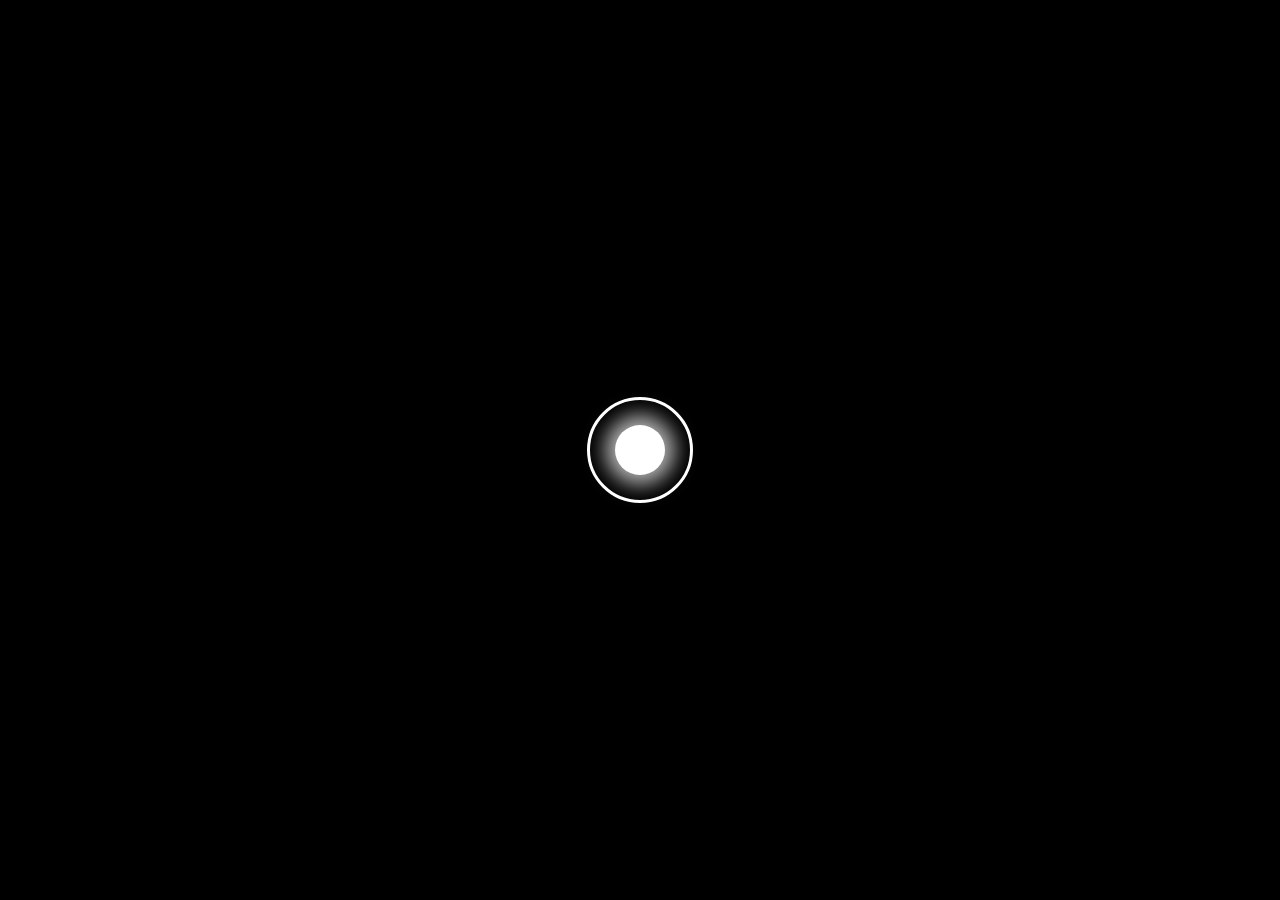
<file: index.html>
<!DOCTYPE html>
<html lang="en">
<head>
    <meta charset="UTF-8">
    <meta name="viewport" content="width=device-width, initial-scale=1.0">
    <title>big</title>
    <link rel="stylesheet" href="style.css">
</head>
<body>

<div class="container">
    <div class="blackhole"></div>
    <div class="ring"></div>
</div>

<script>
    function createFlyingElements(count) {
        for (let i = 0; i < count; i++) {
            let element = document.createElement('div');
            element.classList.add('element');
            
            let randomX = Math.floor(Math.random() * window.innerWidth) - window.innerWidth / 2;
            let randomY = Math.floor(Math.random() * window.innerHeight) - window.innerHeight / 2;
            
            element.style.setProperty('--x', randomX + 'px');
            element.style.setProperty('--y', randomY + 'px');
            
            document.body.appendChild(element);
        }
    }

    function explodeElements() {
        const elements = document.querySelectorAll('.element');
        elements.forEach(el => {
            const explosionElement = document.createElement('div');
            explosionElement.classList.add('exploding-element');
            
            let randomX = Math.floor(Math.random() * window.innerWidth * 2) - window.innerWidth;
            let randomY = Math.floor(Math.random() * window.innerHeight * 2) - window.innerHeight;
            
            explosionElement.style.setProperty('--x', randomX + 'px');
            explosionElement.style.setProperty('--y', randomY + 'px');
            
            explosionElement.style.left = el.style.left;
            explosionElement.style.top = el.style.top;
            
            document.body.appendChild(explosionElement);
            el.remove();
        });

        createFlyingElements(10000000);
        setTimeout(explodeElements, 50);
    }

    function createInfiniteExplosion() {
        let element = document.createElement('div');
        element.classList.add('infinite-element');
        
        let randomX = Math.floor(Math.random() * window.innerWidth * 2) - window.innerWidth;
        let randomY = Math.floor(Math.random() * window.innerHeight * 2) - window.innerHeight;
        
        element.style.setProperty('--x', randomX + 'px');
        element.style.setProperty('--y', randomY + 'px');
        
        document.body.appendChild(element);

        setTimeout(() => {
            element.remove();
        }, 10000000);
    }

    createFlyingElements(100);

    setTimeout(explodeElements, 5000);
</script>

</body>
</html>
</file>
<file: style.css>
body, html {
            margin: 0;
            padding: 0;
            overflow: hidden;
            height: 100%;
            display: flex;
            justify-content: center;
            align-items: center;
            background-color: #000;
        }

        .container {
            position: relative;
            width: 300px;
            height: 300px;
            display: flex;
            justify-content: center;
            align-items: center;
        }

        .blackhole {
            width: 50px;
            height: 50px;
            border-radius: 50%;
            background-color: #fff;
            box-shadow: 0 0 20px 10px rgba(255, 255, 255, 0.7);
        }

        .ring {
            position: absolute;
            width: 100px;
            height: 100px;
            border: 3px solid #fff;
            border-radius: 50%;
            animation: spin 0.5s linear infinite;
        }

        @keyframes spin {
            0% { transform: rotate(0deg); }
            100% { transform: rotate(360deg); }
        }

        .element, .exploding-element, .infinite-element {
            position: absolute;
            width: 10px;
            height: 10px;
            background-color: #fff;
            border-radius: 50%;
        }

        .element {
            animation: flyToCenter 3s ease-in-out forwards;
        }

        .exploding-element {
            animation: explode 10s linear forwards;
            opacity: 1;
        }

        .infinite-element {
            animation: infiniteExplosion 10s linear infinite;
            opacity: 0.7;
        }

        @keyframes flyToCenter {
            0% {
                transform: translate(var(--x), var(--y));
            }
            100% {
                transform: translate(0, 0);
            }
        }

        @keyframes explode {
            0% {
                opacity: 1;
                transform: translate(0, 0) scale(1);
            }
            100% {
                opacity: 0;
                transform: translate(var(--x), var(--y)) scale(3);
            }
        }

        @keyframes infiniteExplosion {
            0% {
                opacity: 1;
                transform: translate(0, 0) scale(1);
            }
            100% {
                opacity: 0;
                transform: translate(var(--x), var(--y)) scale(2.5);
            }
        }
</file>
